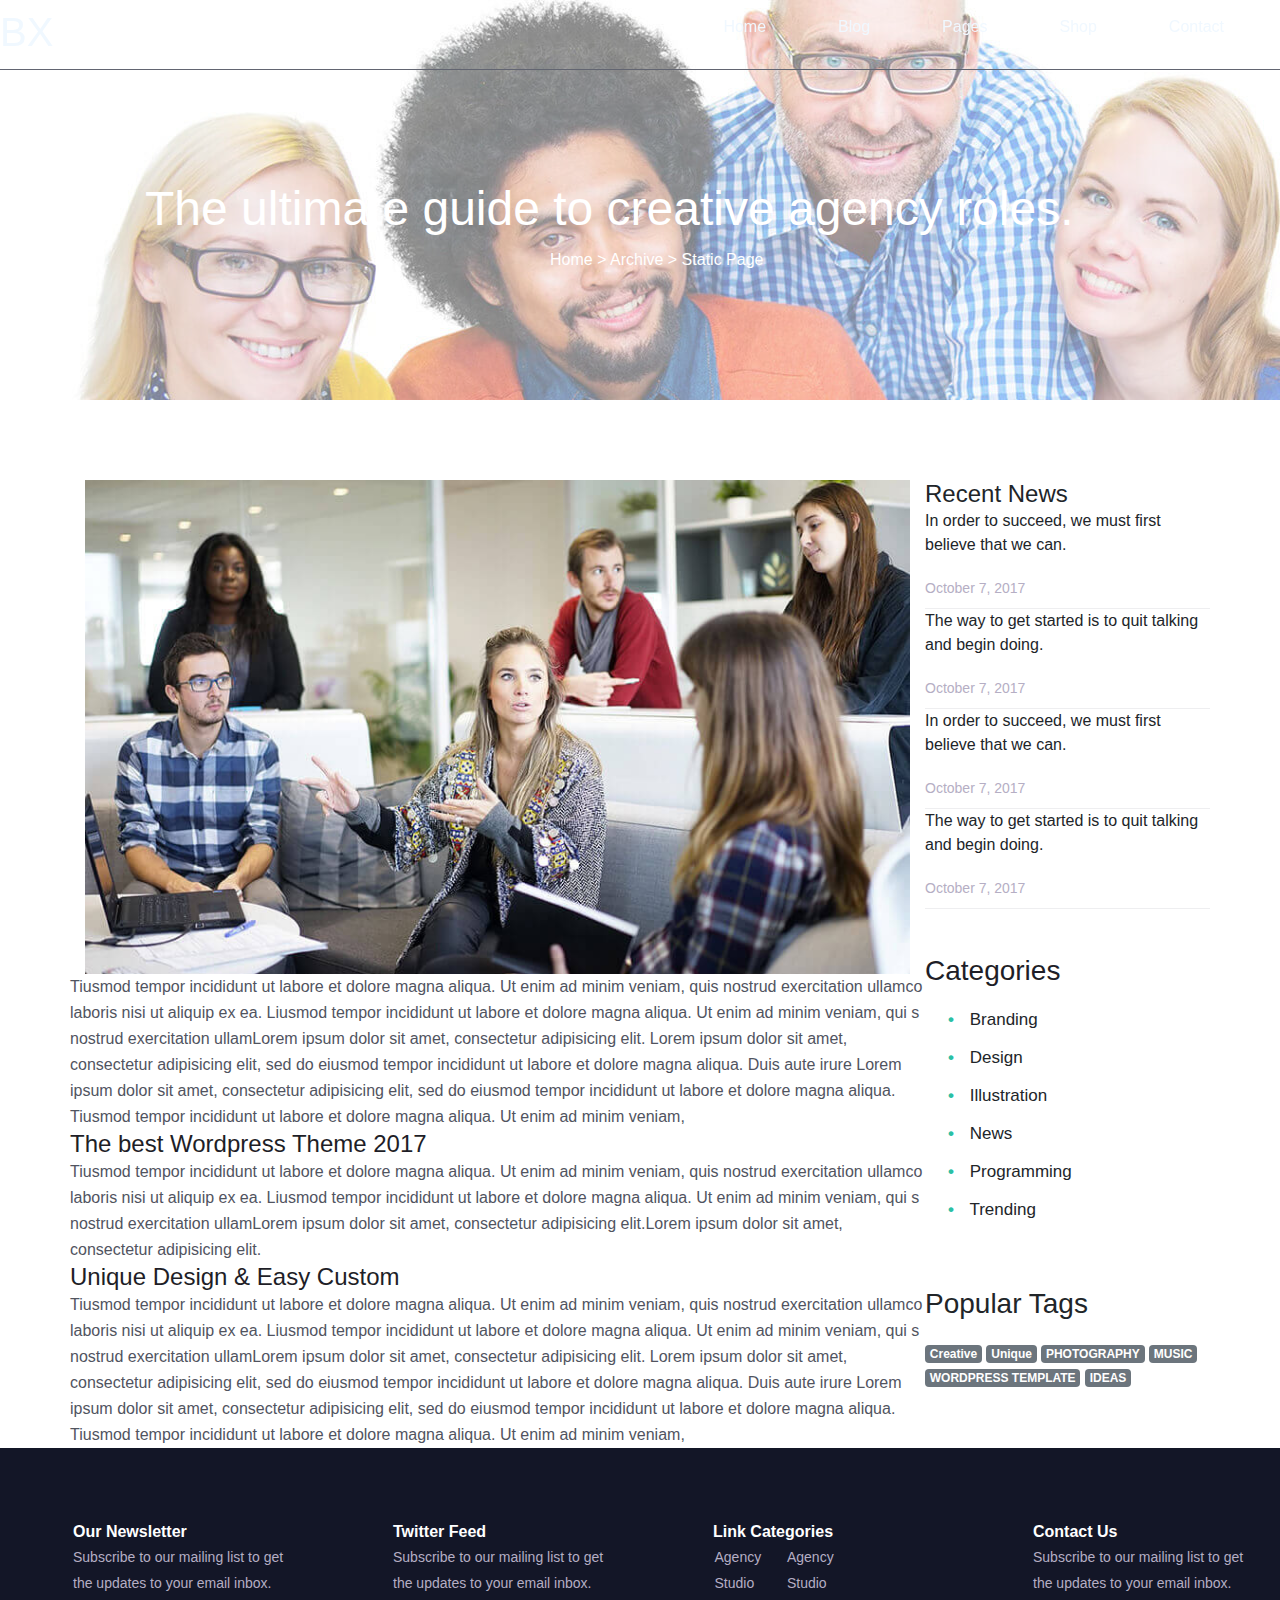
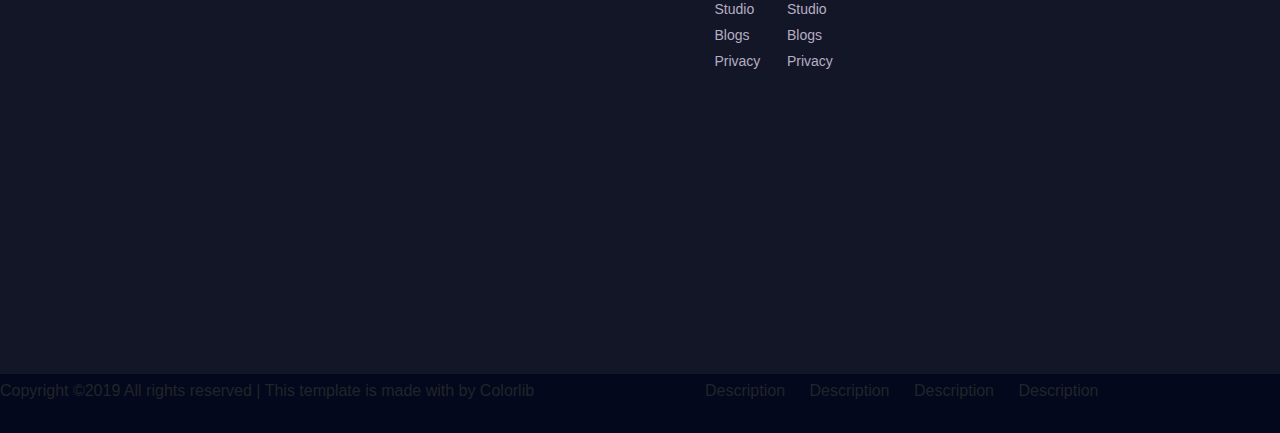
<file: Blog.html>
<html>

<head>
    <title>BX Blog</title>
    <link rel="stylesheet" href="css/bootstrap.min.css">
    <link rel="stylesheet" href="oo.css">
    <style>
        body {
            margin: 0%;
            padding: 0%;
            overflow-x: hidden;
        }

        .blackLayer {

            width: 100%;
            height: 100%;
            background-color:black;
            opacity: 0.5;

        }

        header {
            position: fixed;
            height: 70px;
            border-bottom: 1px solid #626571;
            width: 100%;
            top: 0%;
            z-index: 999;
        }

        .logo-div {
            margin-top: 8px;
            color: aliceblue;
            float: left;
        }

        .navvv {
            margin-top: 0;
            top: 7px;
            float: right;
        }

        .navvv a {
            color: aliceblue;

        }

        .navvv li {
            padding-right: 40px;
            color: aliceblue;
        }

        .hdddd {
            background: url("hddddd.jpg") no-repeat;
            height: 400px;
        }

        .container {
            margin-top: 80px;
            padding: 0%;
        }

        .container div {
            padding: 0%;
            margin: 0%;
        }

        .news {
            height: 100px;
            border-bottom: 1px solid#eeeef0;
        }

        .a-news {
            height: 70%;
        }

        .news-date {
            height: 30%;
            font-size: 14px;
            color: #b5aec4;
            font-family: poppins, sans-serif;
        }

        .description p {
            font-size: 16px;
            line-height: 26px;
            color: #51545f;
            font-family: poppins, sans-serif;
        }

        .description h3 {
            font-size: 24px;
            color: #1e1e27;
            font-family: poppins, sans-serif;
            font-weight: 500;
        }

        .hdddd h4 {
            color: #fff;
            font-size: 48px;
            font-weight: 500;
            font-family: poppins, sans-serif;
            padding-bottom: 10px;
            padding-top: 180px;
            padding-left: 145px;
        }

        .hdddd p {
            color: #fff;
            padding-left: 550px;
        }



        .categories {
            font-size: 22px;
            color: #1e1e27;
            font-family: poppins, sans-serif;
            font-weight: 500;
            top: 100px;
            margin-top: 45px !important;
        }

        .categories ul {
            margin-top: 20px;
            float: left;
            list-style: none;
        }

        .categories ul li::before {
            content: "\2022";
            color: #2bc0a4;
            font-weight: bold;
            display: inline-block;
            width: 1em;
            margin-left: -1em;
        }

        .categories li {
            line-height: 26px;
            font-size: 17px;
            font-family: poppins, sans-serif;
            font-weight: 400;
            color: #212529;
            text-align: left;
            padding-bottom: 12px;
        }

        .tagss {
            margin-top: 300px !important;
        }

        .tegsss {
            margin-top: 20px !important;
        }
    </style>

</head>

<body>
    <header>
        <div class="row">
            <div class="logo-div col-lg-3">
                <h1> BX </h1>
            </div>
            <div class="navvv col-lg-9 justify-content-end">
                <ul class="nav justify-content-end">
                    <li class="nav-item">
                        <a class="nav-link" href="Homepage.html">
                            Home
                        </a>
                    </li>

                    <li class="nav-item">
                        <a class="nav-link" href="Blog.html">
                            Blog
                        </a>
                    </li>

                    <li class="nav-item">
                        <a class="nav-link" href="3">
                            Pages
                        </a>
                    </li>

                    <li class="nav-item">
                        <a class="nav-link" href="3">
                            Shop
                        </a>
                    </li>

                    <li class="nav-item">
                        <a class="nav-link" href="3">
                            Contact
                        </a>
                    </li>
                </ul>
            </div>
        </div>
        </div>
    </header>
    <div class="hdddd blackLayer">
        <h4>
            The ultimate guide to creative agency roles.
        </h4>
        <p>
            Home > Archive > Static Page
        </p>
    </div>
    <div class="container">
        <div class="row">
            <div class="main col-lg-9">
                <div class="the-image col-lg-12 col-sm-12">
                    <img src="pppppppppp.jpg" class="col-lg-12 col-sm-12">
                </div>
                <div class="description">
                    <p>


                        Tiusmod tempor incididunt ut labore et dolore magna aliqua. Ut enim ad minim veniam, quis
                        nostrud exercitation ullamco laboris nisi ut aliquip ex ea. Liusmod tempor incididunt ut labore
                        et dolore magna aliqua. Ut enim ad minim veniam, qui s nostrud exercitation ullamLorem ipsum
                        dolor sit amet, consectetur adipisicing elit. Lorem ipsum dolor sit amet, consectetur
                        adipisicing elit, sed do eiusmod tempor incididunt ut labore et dolore magna aliqua.

                        Duis aute irure Lorem ipsum dolor sit amet, consectetur adipisicing elit, sed do eiusmod tempor
                        incididunt ut labore et dolore magna aliqua. Tiusmod tempor incididunt ut labore et dolore magna
                        aliqua. Ut enim ad minim veniam,

                    </p>
                    <h3> The best Wordpress Theme 2017 </h3>
                    <p>
                        Tiusmod tempor incididunt ut labore et dolore magna aliqua. Ut enim ad minim veniam, quis
                        nostrud exercitation ullamco laboris nisi ut aliquip ex ea. Liusmod tempor incididunt ut labore
                        et dolore magna aliqua. Ut enim ad minim veniam, qui s nostrud exercitation ullamLorem ipsum
                        dolor sit amet, consectetur adipisicing elit.Lorem ipsum dolor sit amet, consectetur adipisicing
                        elit.
                    </p>
                    <h3> Unique Design & Easy Custom </h3>
                    <p>
                        Tiusmod tempor incididunt ut labore et dolore magna aliqua. Ut enim ad minim veniam, quis
                        nostrud exercitation ullamco laboris nisi ut aliquip ex ea. Liusmod tempor incididunt ut labore
                        et dolore magna aliqua. Ut enim ad minim veniam, qui s nostrud exercitation ullamLorem ipsum
                        dolor sit amet, consectetur adipisicing elit. Lorem ipsum dolor sit amet, consectetur
                        adipisicing elit, sed do eiusmod tempor incididunt ut labore et dolore magna aliqua.

                        Duis aute irure Lorem ipsum dolor sit amet, consectetur adipisicing elit, sed do eiusmod tempor
                        incididunt ut labore et dolore magna aliqua. Tiusmod tempor incididunt ut labore et dolore magna
                        aliqua. Ut enim ad minim veniam,
                    </p>
                </div>
            </div>
            <div class="side-barr col-lg-3">
                <div class="dnews">

                    <div class="side-head">
                        <h4>Recent News</h4>
                    </div>
                    <div class="news col-lg-12">
                        <div class="a-news">
                            <p>In order to succeed, we must first believe that we can.</p>
                        </div>
                        <div class="news-date">
                            <p>October 7, 2017</p>
                        </div>
                    </div>
                    <div class="news col-lg-12">
                        <div class="a-news">
                            <p>The way to get started is to quit talking and begin doing.</p>
                        </div>
                        <div class="news-date">
                            <p>October 7, 2017</p>
                        </div>
                    </div>
                    <div class="news col-lg-12">
                        <div class="a-news">
                            <p>In order to succeed, we must first believe that we can.</p>
                        </div>
                        <div class="news-date">
                            <p>October 7, 2017</p>
                        </div>
                    </div>
                    <div class="news col-lg-12">
                        <div class="a-news">
                            <p>The way to get started is to quit talking and begin doing.</p>
                        </div>
                        <div class="news-date">
                            <p>October 7, 2017</p>
                        </div>
                    </div>
                </div>

                <div class="categories">
                    <h3> Categories </h3>
                    <div class="cul">
                        <ul>
                            <li> Branding</li>
                            <li> Design</li>
                            <li> Illustration</li>
                            <li> News</li>
                            <li> Programming</li>
                            <li> Trending</li>
                        </ul>
                    </div>
                </div>

                <div class="tagss">
                    <h3>Popular Tags</h3>
                    <div class="tegsss">
                        <span class="badge badge-secondary">Creative</span>
                        <span class="badge badge-secondary">Unique</span>
                        <span class="badge badge-secondary">PHOTOGRAPHY</span>
                        <span class="badge badge-secondary">MUSIC</span>
                        <span class="badge badge-secondary">WORDPRESS TEMPLATE</span>
                        <span class="badge badge-secondary">IDEAS</span>
                    </div>
                </div>
            </div>
        </div>
    </div>

    <footer class="col-lg-12">
        <div class="top-foot">
            <div class="tf-1 col-lg-3">
                <div class="class= f-head">
                    <p>Our Newsletter</p>
                </div>
                <div class="tf1-d">
                    <p class="f-d">Subscribe to our mailing list to get the updates to your email inbox.</p>
                </div>
            </div>
            <div class="tf-1 col-lg-3">
                <div class="class= f-head">
                    <p>Twitter Feed</p>
                </div>
                <div class="tf1-d">
                    <p class="f-d">Subscribe to our mailing list to get the updates to your email inbox.</p>
                </div>
            </div>
            <div class="tf-1 col-lg-3">
                <div class="class= f-head">
                    <p>Link Categories</p>
                </div>
                <div class="tf1-d" style="float: left;">

                    <div class="row f-d">
                        <div class="ul-lt col-lg-6">
                            <ul>
                                <li>Agency</li>
                                <li>Studio</li>
                                <li>Studio</li>
                                <li>Blogs</li>
                                <li>Privacy</li>
                            </ul>
                        </div>
                        <div class="ul-lt col-lg-6">
                            <ul>
                                <li>Agency</li>
                                <li>Studio</li>
                                <li>Studio</li>
                                <li>Blogs</li>
                                <li>Privacy</li>
                            </ul>
                        </div>
                    </div>
                </div>
            </div>
            <div class="tf-1 col-lg-3">
                <div class="class= f-head">
                    <p>Contact Us</p>
                </div>
                <div class="tf1-d">
                    <p class="f-d">Subscribe to our mailing list to get the updates to your email inbox.</p>
                </div>
            </div>

        </div>
        <div class="down-foot">
            <div class="row">
                <div class="df-l col-lg-6">
                    <p> Copyright ©2019 All rights reserved | This template is made with by Colorlib </p>
                </div>

                <div class="df-r col-lg-6">
                    <ul>
                        <li>Description</li>
                        <li>Description</li>
                        <li>Description</li>
                        <li>Description</li>
                    </ul>
                </div>
            </div>

        </div>
    </footer>
</body>

</html>
</file>
<file: oo.css>
body {
            margin: 0%;
            padding: 0%;
        }
        body, p, h1, h2, h3, h4, h5, h6 {
            margin: 0;
            padding: 0;
        }

        .container {
            margin-top: 100px;
            padding: 0%;
        }

        .container div {
            padding: 0%;
            margin: 0%;
        }

        .news {
            height: 100px;
            border-bottom: 1px solid#eeeef0;
        }

        .a-news {
            height: 70%;
        }

        .news-date {
            height: 30%;
            font-size: 14px;
            color: #b5aec4;
            font-family: poppins, sans-serif;
        }

        .description p {
            font-size: 16px;
            line-height: 26px;
            color: #51545f;
            font-family: poppins, sans-serif;
        }

        .description h3 {
            font-size: 24px;
            color: #1e1e27;
            font-family: poppins, sans-serif;
            font-weight: 500;
        }

        footer {
            height: 65%;
            padding: 0% !important;
        }

        .top-foot {
            background: #131627;
            height: 90%;
        }

        .tf-1 {
            height: 100%;
            float: left;
        }

        .down-foot {
            height: 10%;
            background: #04081d;
        }

        .f-head {
            color: #fff;
            font-family: poppins, sans-serif;
            font-weight: 600;
            font-size: 16px;
            margin: 0;
            padding: 0;
            margin-top: 25%;
            margin-left: 20%;
            
        }

        .f-d {
            font-size: 14px;
            line-height: 26px;
            color: #b5aec4;
            font-weight: 300;
            font-family: poppins, sans-serif;
            padding-bottom: 20px;
            margin-left: 20%;
        }
        .f-d ul{
            list-style: none;
            margin: 0%;
            padding: 0%;
            float: left;
            margin-left: 12px;
        }
        .df-l p
        {
            padding-top: 5px;
        }

        .df-r ul
        {
            list-style: none;
            padding-top: 5px;
        }
        .df-r li
        {
            display: inline;
            padding: 10px;
        }
        .hddd
        {
            margin-top: -62px;
        }

        footer {
            height: 65%;
            padding: 0% !important;
        }

        .top-foot {
            background: #131627;
            height: 90%;
        }

        .tf-1 {
            height: 100%;
            float: left;
        }

        .down-foot {
            height: 10%;
            background: #04081d;
        }

        .f-head {
            color: #fff;
            font-family: poppins, sans-serif;
            font-weight: 600;
            font-size: 16px;
            margin: 0;
            padding: 0;
            margin-top: 25%;
            margin-left: 20%;
            
        }

        .f-d {
            font-size: 14px;
            line-height: 26px;
            color: #b5aec4;
            font-weight: 300;
            font-family: poppins, sans-serif;
            padding-bottom: 20px;
            margin-left: 20%;
        }
        .f-d ul{
            list-style: none;
            margin: 0%;
            padding: 0%;
            float: left;
            margin-left: 12px;
        }
        .df-l p
        {
            padding-top: 5px;
        }

        .df-r ul
        {
            list-style: none;
            padding-top: 5px;
        }
        .df-r li
        {
            display: inline;
            padding: 10px;
        }
        .hddd
        {
            margin-top: -62px;
        }
</file>
